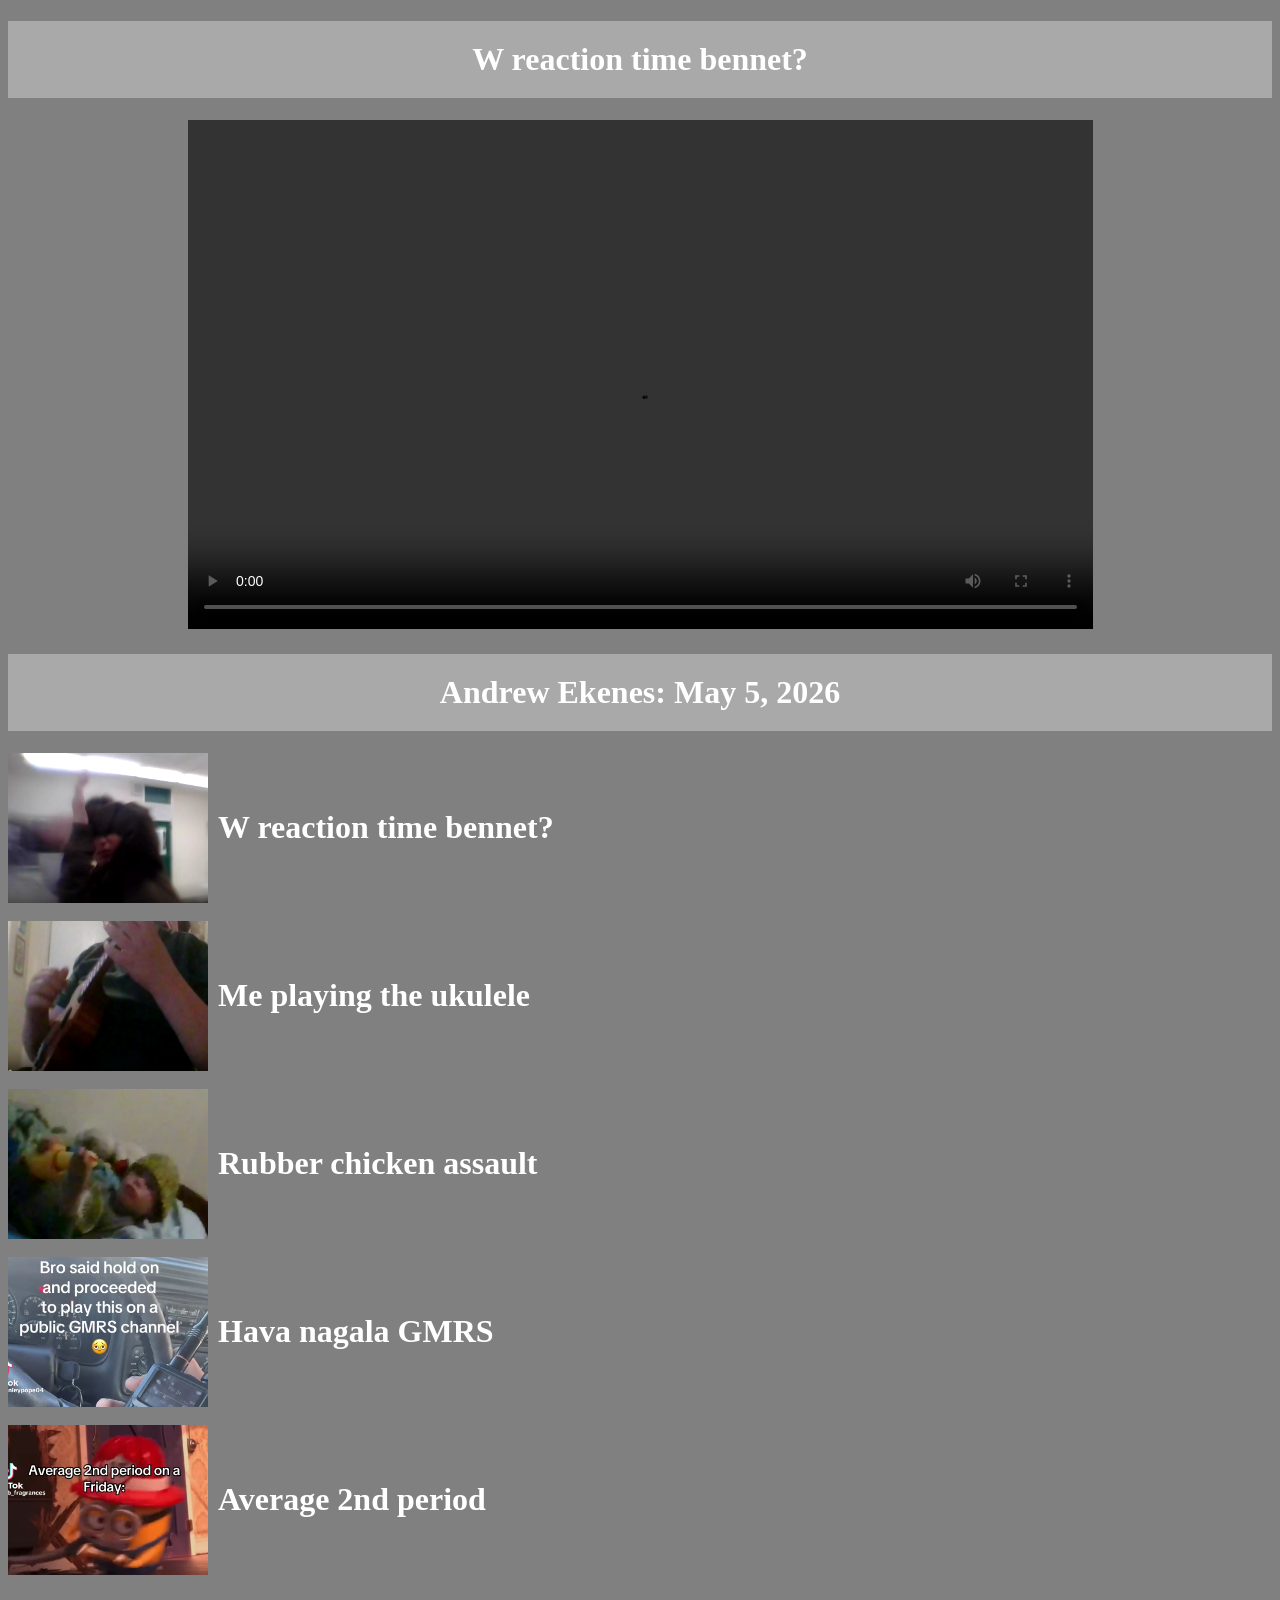
<file: video1.html>
<!DOCTYPE html>
<html>

<head>
    
<title>W reaction time bennet?</title>
<link rel="stylesheet" href="styles.css"/>
    
</head>

<body>

<div class="videoarea">
    
    <h1 class="info">W reaction time bennet?</h1>
    
    <video width="905" height="509" controls>
      <source src="video1.mp4" type="video/mp4">
      your browser does not support videos
    </video>
    
    <h1 class="info">Andrew Ekenes: May 5, 2026</h1>
    
</div>

<div class="recomended">
    <a href="video1.html"><img src="video1.png"/><h1>W reaction time bennet?</h1></a>
</div><br/>

<div class="recomended">
    <a href="video2.html"><img src="video2.png"/><h1>Me playing the ukulele</h1></a>
</div><br/>

<div class="recomended">
    <a href="video3.html"><img src="video3.png"/><h1>Rubber chicken assault</h1></a>
</div><br/>

<div class="recomended">
    <a href="video4.html"><img src="video4.png"/><h1>Hava nagala GMRS</h1></a>
</div><br/>

<div class="recomended">
    <a href="video5.html"><img src="video5.png"/><h1>Average 2nd period</h1></a>
</div><br/>
                    
           
</body>

</html>
</file>
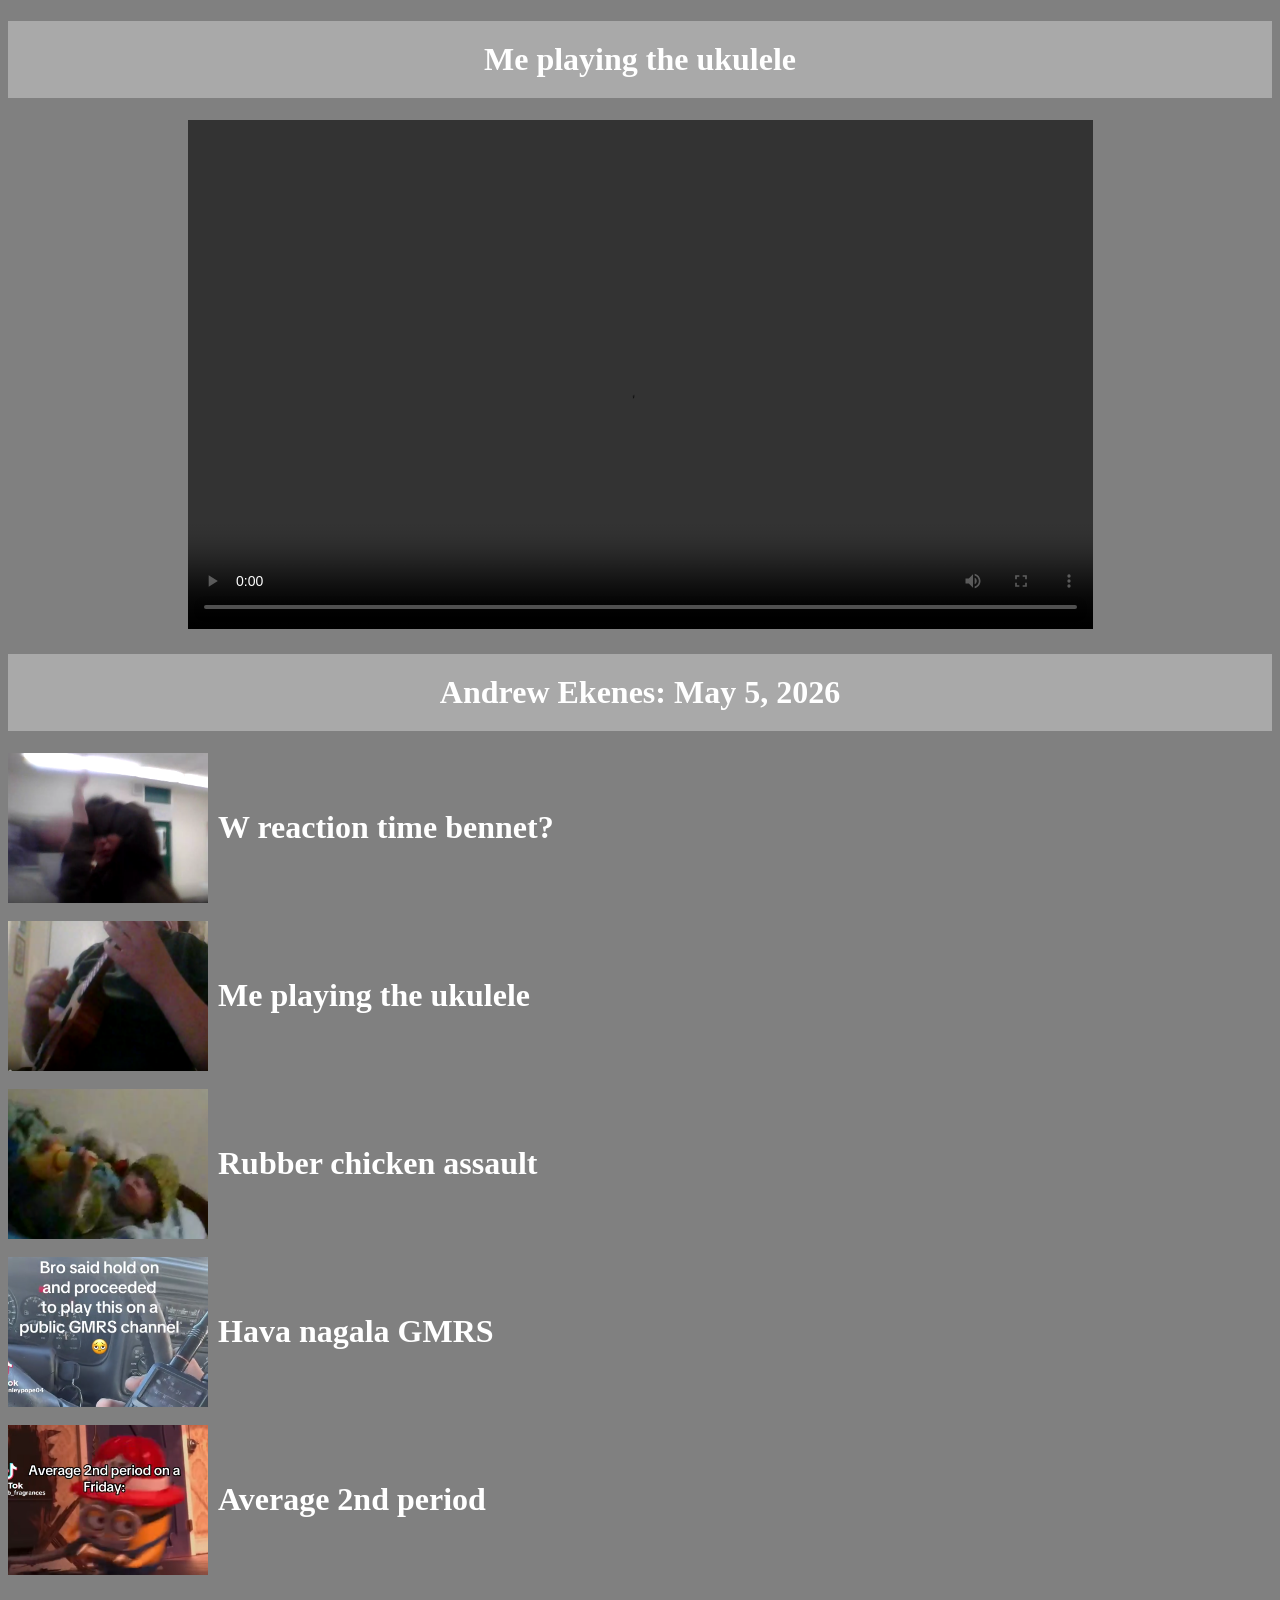
<file: video2.html>
<!DOCTYPE html>
<html>

<head>
    
<title>Me playing the ukulele</title>
<link rel="stylesheet" href="styles.css"/>
    
</head>

<body>

<div class="videoarea">
    
    <h1 class="info">Me playing the ukulele</h1>
    
    <video width="905" height="509" controls>
      <source src="video2.mp4" type="video/mp4">
      your browser does not support videos
    </video>
    
    <h1 class="info">Andrew Ekenes: May 5, 2026</h1>
    
</div>

<div class="recomended">
    <a href="video1.html"><img src="video1.png"/><h1>W reaction time bennet?</h1></a>
</div><br/>

<div class="recomended">
    <a href="video2.html"><img src="video2.png"/><h1>Me playing the ukulele</h1></a>
</div><br/>

<div class="recomended">
    <a href="video3.html"><img src="video3.png"/><h1>Rubber chicken assault</h1></a>
</div><br/>

<div class="recomended">
    <a href="video4.html"><img src="video4.png"/><h1>Hava nagala GMRS</h1></a>
</div><br/>

<div class="recomended">
    <a href="video5.html"><img src="video5.png"/><h1>Average 2nd period</h1></a>
</div><br/>
                    
            
</body>

</html>
</file>
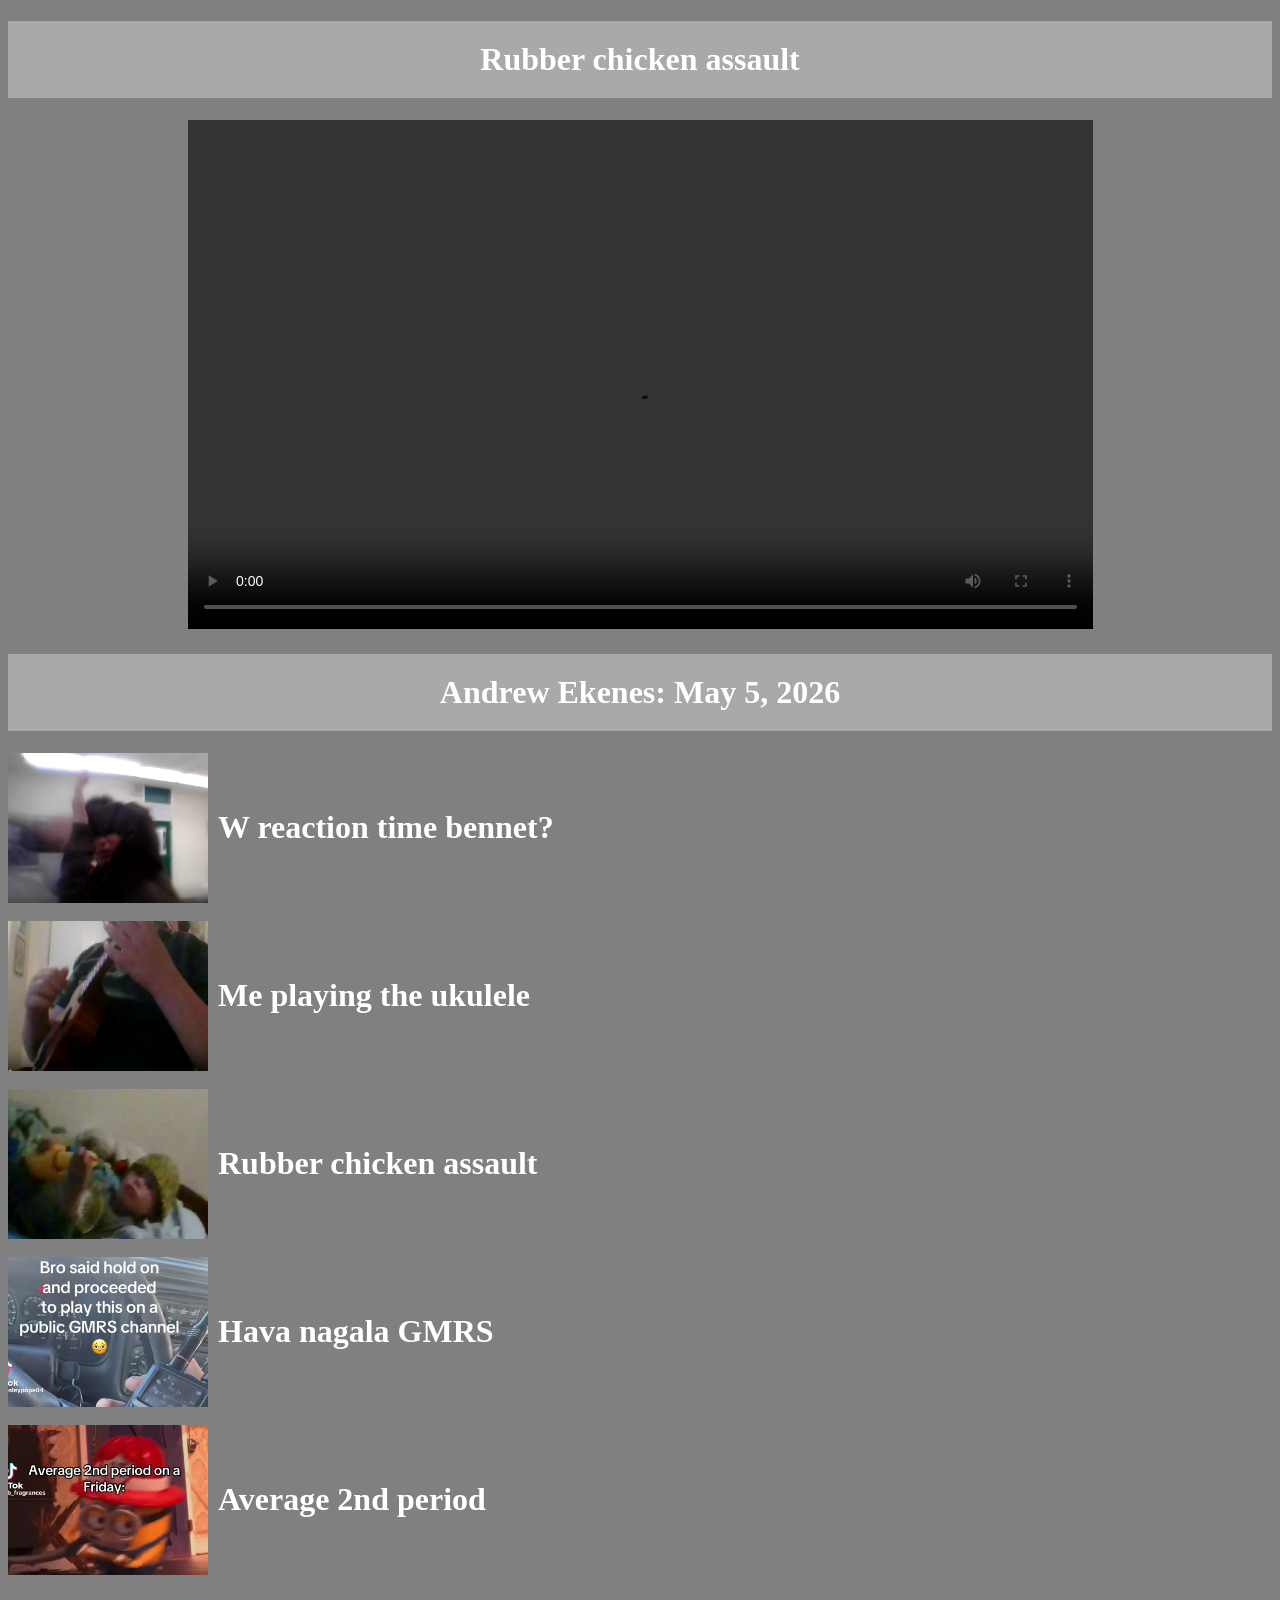
<file: video3.html>
<!DOCTYPE html>
<html>

<head>
    
<title>Rubber chicken assault</title>
<link rel="stylesheet" href="styles.css"/>
    
</head>

<body>

<div class="videoarea">
    
    <h1 class="info">Rubber chicken assault</h1>
    
    <video width="905" height="509" controls>
      <source src="video3.mp4" type="video/mp4">
      your browser does not support videos
    </video>
    
    <h1 class="info">Andrew Ekenes: May 5, 2026</h1>
    
</div>

<div class="recomended">
    <a href="video1.html"><img src="video1.png"/><h1>W reaction time bennet?</h1></a>
</div><br/>

<div class="recomended">
    <a href="video2.html"><img src="video2.png"/><h1>Me playing the ukulele</h1></a>
</div><br/>

<div class="recomended">
    <a href="video3.html"><img src="video3.png"/><h1>Rubber chicken assault</h1></a>
</div><br/>

<div class="recomended">
    <a href="video4.html"><img src="video4.png"/><h1>Hava nagala GMRS</h1></a>
</div><br/>

<div class="recomended">
    <a href="video5.html"><img src="video5.png"/><h1>Average 2nd period</h1></a>
</div><br/>
                    
        
</body>

</html>
</file>
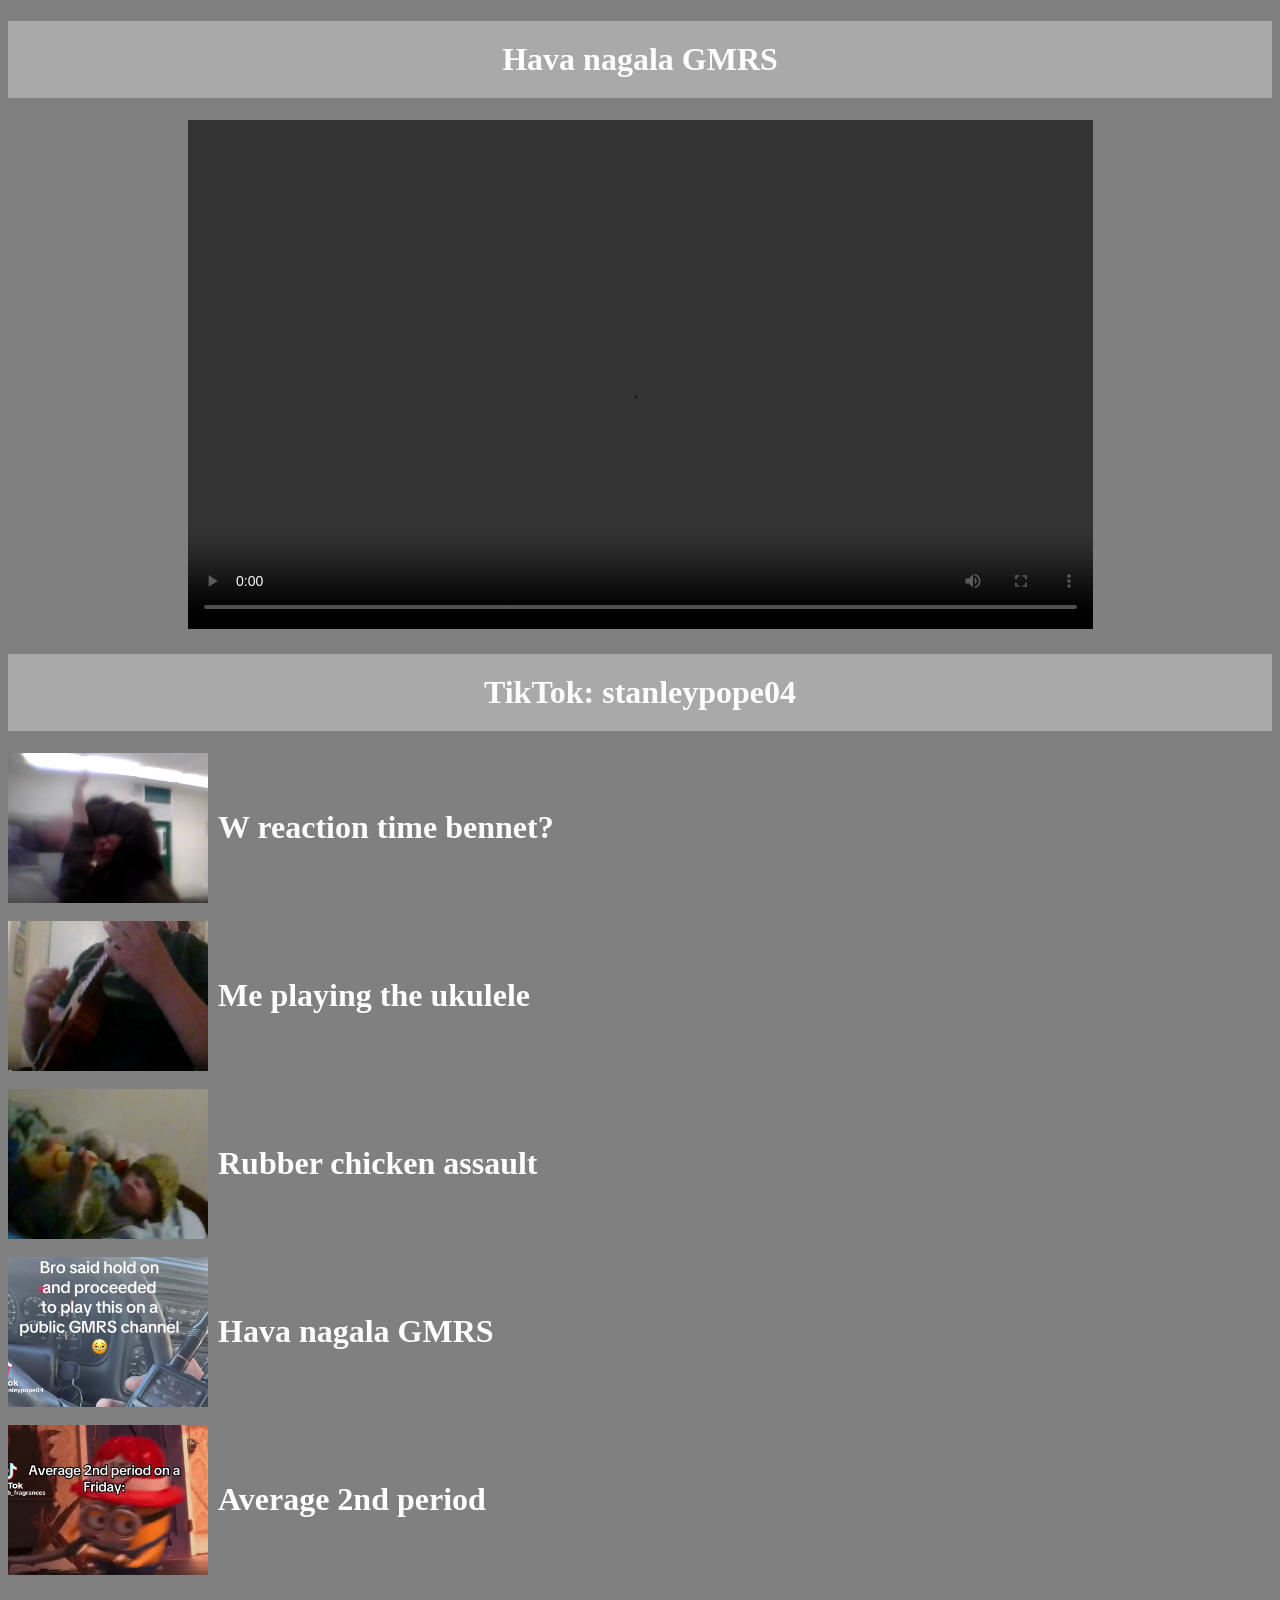
<file: video4.html>
<!DOCTYPE html>
<html>

<head>
    
<title>Hava nagala GMRS</title>
<link rel="stylesheet" href="styles.css"/>
    
</head>

<body>

<div class="videoarea">
    
    <h1 class="info">Hava nagala GMRS</h1>
    
    <video width="905" height="509" controls>
      <source src="video4.mp4" type="video/mp4">
      your browser does not support videos
    </video>
    
    <h1 class="info">TikTok: stanleypope04</h1>
    
</div>

<div class="recomended">
    <a href="video1.html"><img src="video1.png"/><h1>W reaction time bennet?</h1></a>
</div><br/>

<div class="recomended">
    <a href="video2.html"><img src="video2.png"/><h1>Me playing the ukulele</h1></a>
</div><br/>

<div class="recomended">
    <a href="video3.html"><img src="video3.png"/><h1>Rubber chicken assault</h1></a>
</div><br/>

<div class="recomended">
    <a href="video4.html"><img src="video4.png"/><h1>Hava nagala GMRS</h1></a>
</div><br/>

<div class="recomended">
    <a href="video5.html"><img src="video5.png"/><h1>Average 2nd period</h1></a>
</div><br/>
                    
    
</body>

</html>
</file>
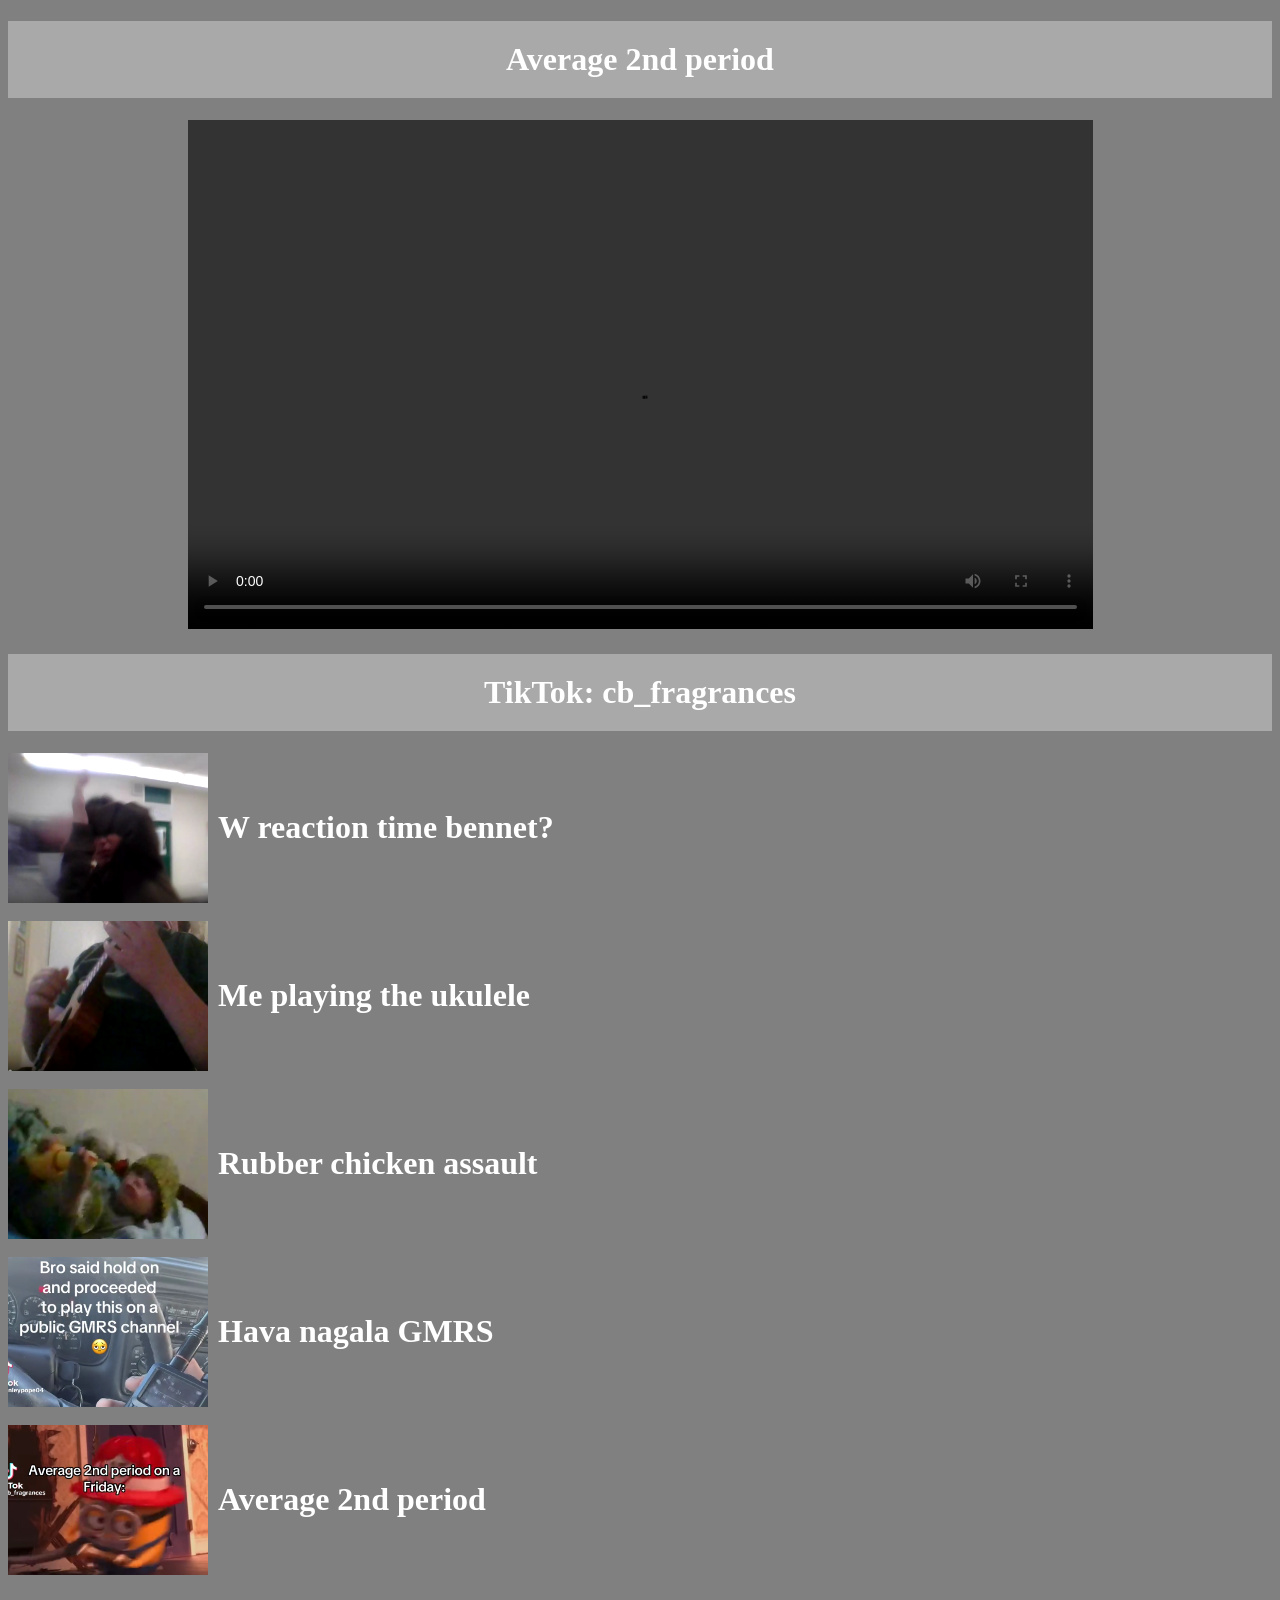
<file: video5.html>
<!DOCTYPE html>
<html>

<head>
    
<title>Average 2nd period</title>
<link rel="stylesheet" href="styles.css"/>
    
</head>

<body>

<div class="videoarea">
    
    <h1 class="info">Average 2nd period</h1>
    
    <video width="905" height="509" controls>
      <source src="video5.mp4" type="video/mp4">
      your browser does not support videos
    </video>
    
    <h1 class="info">TikTok: cb_fragrances</h1>
    
</div>

<div class="recomended">
    <a href="video1.html"><img src="video1.png"/><h1>W reaction time bennet?</h1></a>
</div><br/>

<div class="recomended">
    <a href="video2.html"><img src="video2.png"/><h1>Me playing the ukulele</h1></a>
</div><br/>

<div class="recomended">
    <a href="video3.html"><img src="video3.png"/><h1>Rubber chicken assault</h1></a>
</div><br/>

<div class="recomended">
    <a href="video4.html"><img src="video4.png"/><h1>Hava nagala GMRS</h1></a>
</div><br/>

<div class="recomended">
    <a href="video5.html"><img src="video5.png"/><h1>Average 2nd period</h1></a>
</div><br/>
                    
</body>

</html>
</file>
<file: styles.css>
body {
    background-color:gray;
}
.info {
    color:white;
    background-color:darkgray;
    padding:20px;
}
.videoarea {
    text-align:center;
}
.recomended a {
    display:flex;
    align-items:center;
    text-decoration:none;
}
.recomended img {
    width:200px;
    height:150px;
}
.recomended h1 {
    color:white;
    padding:10px;
}
</file>
